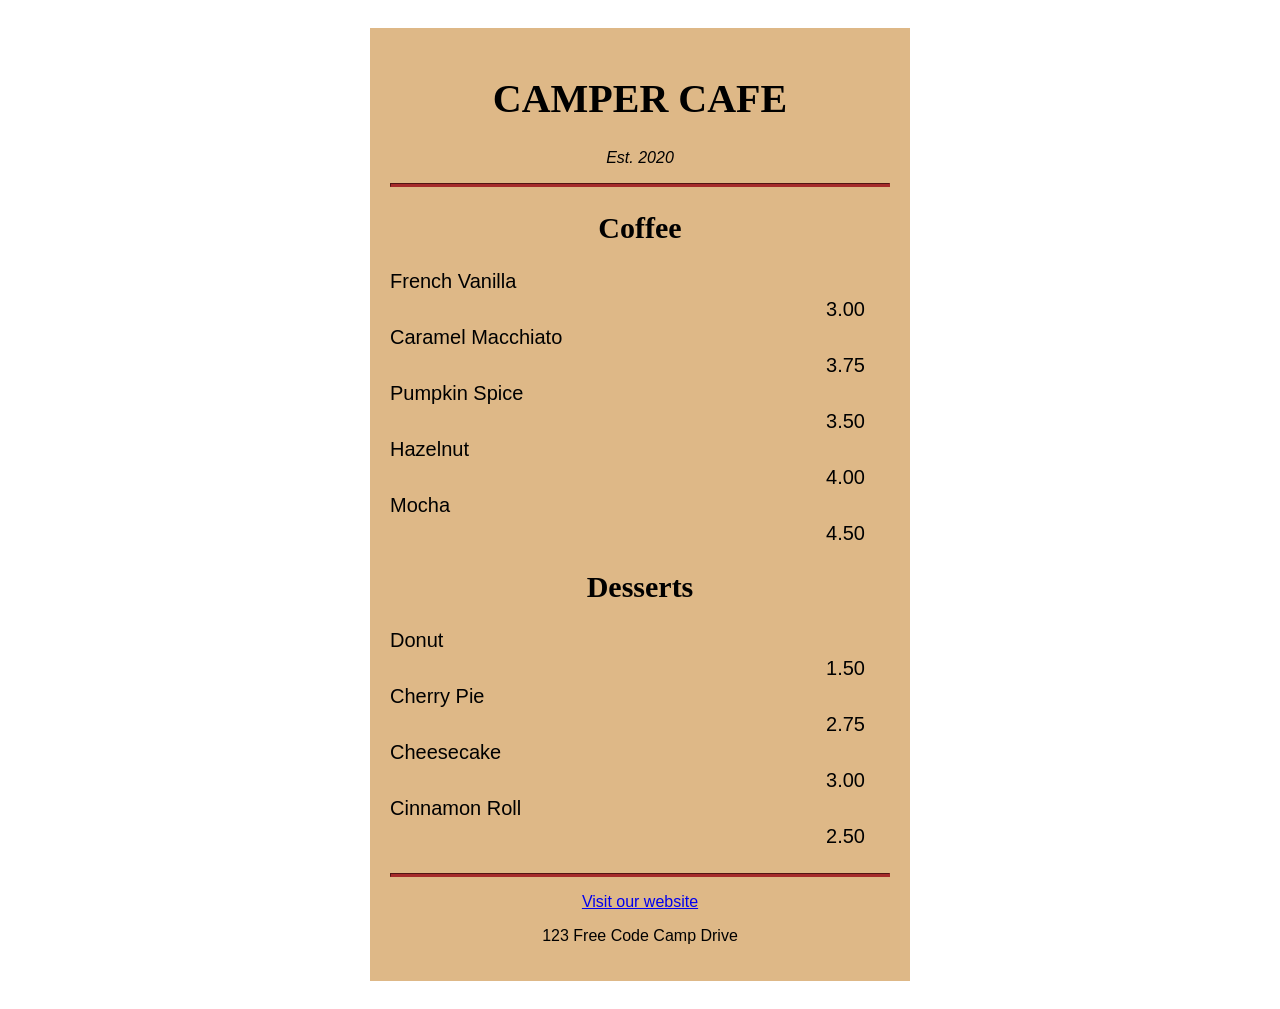
<file: index.html>
<!DOCTYPE html>
<html lang="en">
<head>
    <meta charset="UTF-8">
    <meta name="viewport" content="width=device-width, initial-scale=1.0">
    <title>Cafe Menu</title>
    <link rel="stylesheet" href="style.css"/>
</head>
<body>
<div class="menu">
      <main>
        <h1>CAMPER CAFE</h1>
        <p class="established">Est. 2020</p>
        <hr>
        <section>
            <h2>Coffee</h2>
            <article class="item">
                <p class="flavor">French Vanilla</p><p class="price">3.00</p>
            </article>
            <article class="item">
                <p class="flavor">Caramel Macchiato</p><p class="price">3.75</p>
            </article>
            <article class="item">
                <p class="flavor">Pumpkin Spice</p><p class="price">3.50</p>
            </article>
            <article class="item">
                <p class="flavor">Hazelnut</p><p class="price">4.00</p>
            </article>
            <article class="item">
                <p class="flavor">Mocha</p><p class="price">4.50</p>
            </article>
        </section>
        <section>
            <h2>Desserts</h2>
            <article class="item">
                <p class="dessert">Donut</p><p class="price">1.50</p>
            </article>
            <article class="item">
            <p class="dessert">Cherry Pie</p><p class="price">2.75</p>
            </article>
            <article class="item">
                <p class="dessert">Cheesecake</p><p class="price">3.00</p>
            </article>
            <article class="item">
                <p class="dessert">Cinnamon Roll</p><p class="price">2.50</p>
            </article>
        </section>
      </main>
      <hr class="bottom-line">
      <footer>
        <p>
            <a href="https://www.freecodecamp.org" target="_blank">Visit our website</a>
        </p>
        <p>123 Free Code Camp Drive</p>
      </footer>
    </div>
</body>
</html>
</file>
<file: style.css>
body{
    background-image: url(https://images.pexels.com/photos/1695052/pexels-photo-1695052.jpeg);
    background-size: cover;
    font-family: sans-serif;
    padding: 20px;
}

h1{
    font-size: 40px;
}

h2{
    font-size: 30px;
}

.established{
    font-style: italic; 
}

h1,h2,p{
    text-align: center;
}

.menu{
    width: 80%;
    background-color: burlywood;
    margin-left: auto;
    margin-right: auto;
    padding: 20px;
    max-width: 500px;
}

hr{
    height: 2px;
    background-color: brown;
    border-color: brown;
}

.bottom-line{
    margin-top: 25px;
}

h1,h2{
    font-family: Impact, serif;
}

.item p{
    display: inline block;
    margin-top: 5px;
    margin-bottom: 5px;
    font-size: 20px;
}

.flavor, .dessert{
    text-align: left;
    width: 70%;
}

.price{
    text-align: right;
    width: 95%;
}
</file>
